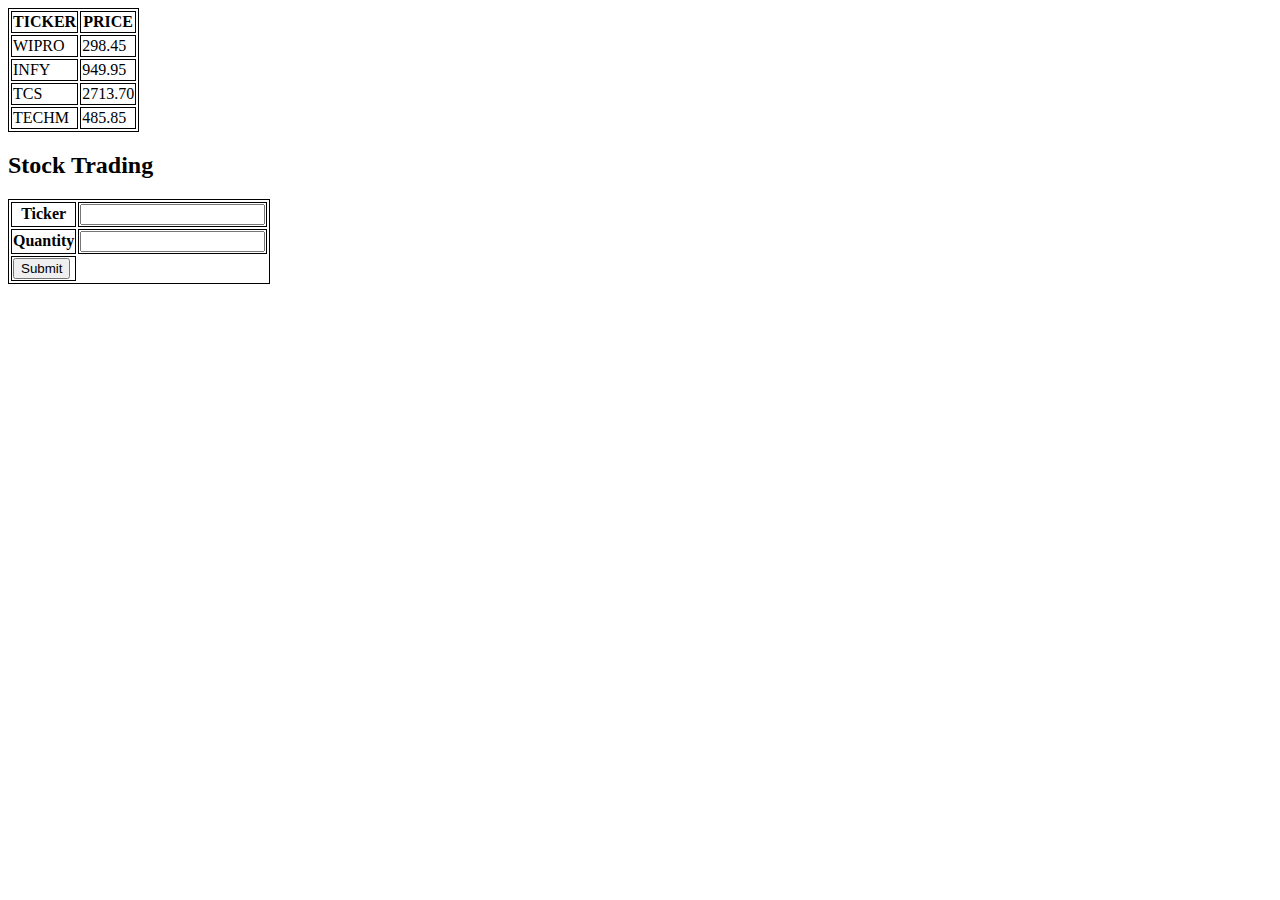
<file: html-master/Assignment 1/index.html>
<!DOCTYPE html>
<html>
  <head>
	  <title>Stock Trading Calculator</title>
<style>
            table, th, td {
                border: 1px solid black;
            }
</style>
  </head>
  <body>


	<table>
	  <tr>
		<th>TICKER</th>
		<th>PRICE</th>
	  </tr>
	  <tr>
		<td>WIPRO</td>
		<td id="wipro_price">298.45</td>
	  </tr>
	  <tr>
		<td>INFY</td>
		<td id="infy_price">949.95</td>
	  </tr>
	  <tr>
		<td>TCS</td>
		<td id="tcs_price">2713.70</td>
	  </tr>
	  <tr>
		<td>TECHM</td>
		<td id="techm_price">485.85</td>
	  </tr>
	</table>

	<h2>Stock Trading</h2>
	<form>
		<table>
	  	  <tr>
			<th>Ticker</th>
			<td><input id="t" type="text" list="companies" id="company_list" required></td>
		  </tr>
		  <tr>
			<th>Quantity</th>
			<td><input id="q" type="text"></td>
		  </tr> 	
		  <tr>
			<td><input id="submit" type="submit" value="Submit" onclick="myFunc()"></td>
		  </tr>
		</table>
	</form>
	<datalist id="companies">
		<option value="WIPRO"></option>
		<option value="INFY"></option>
		<option value="TCS"></option>
		<option value="TECHM"></option>
	</datalist>
	<script src="js/scripts.js"></script>
  </body>
</html>
</file>
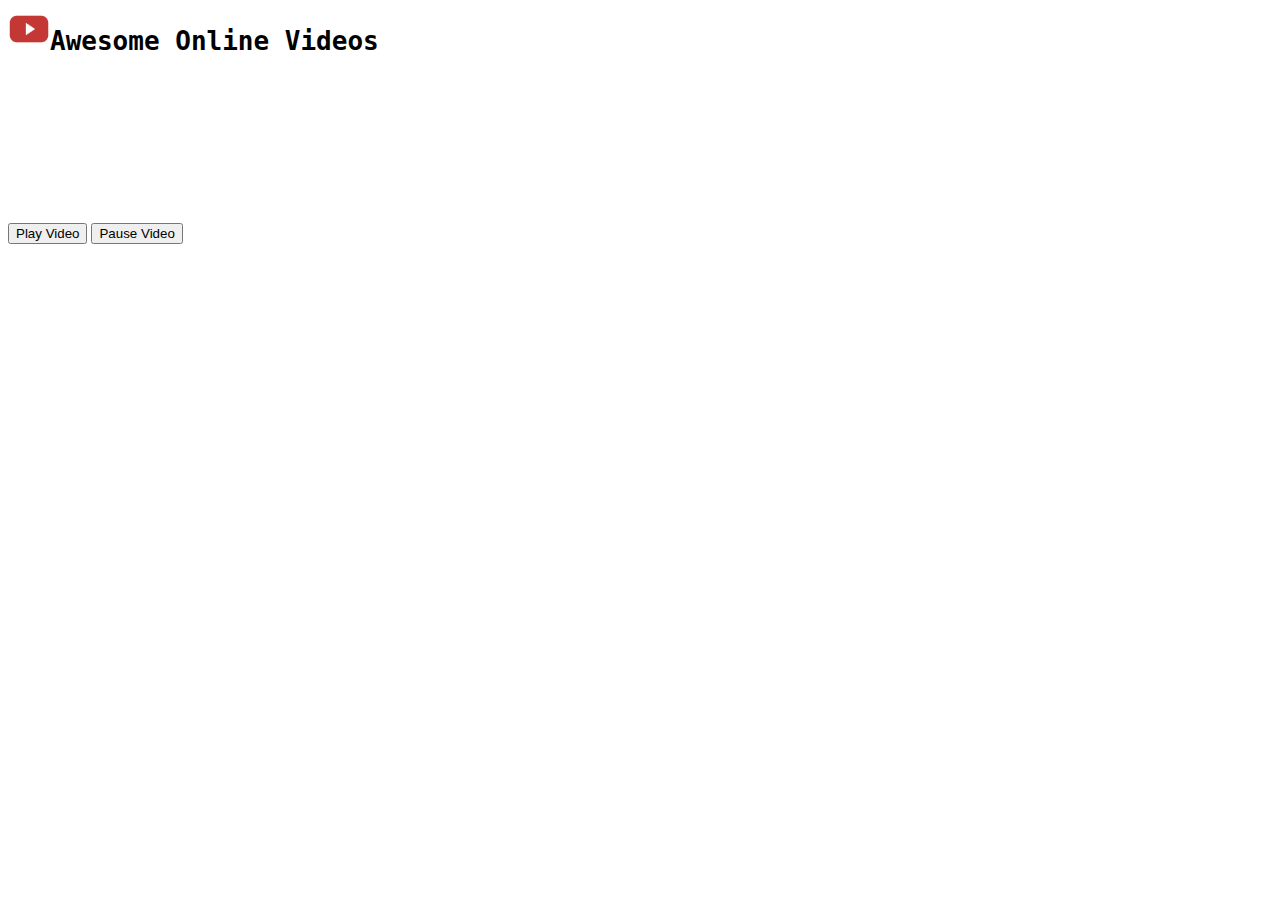
<file: html-master/Assignment 3/index.html>
<html>
<head>
  <title>Awesome Video Player</title>
</head>
<body>
<nav>
  <element id="element1" />
  <pre><h1><img src= "ytplay.png" alt="Video Player" class="logo" height="42" width="42">Awesome Online Videos</h1></pre>
  <element id="element2" />
  <video id="myVideo"  class="video1">
  <source src="https://www.w3schools.com/tags/mov_bbb.mp4" type="video/mp4">
  <source src="" type="video/ogg">
  Your browser does not support HTML5 video.
  
</video>
  

<br>

<button onclick="playVid()" type="button" class="button1">Play Video</button>
<button onclick="pauseVid()" type="button" class="button2">Pause Video</button><br> </span>
<script> 
var vid = document.getElementById("myVideo"); 

function playVid() { 
    vid.play(); 
} 

function pauseVid() { 
    vid.pause(); 
} 
</script> 

  <element id="element3" />
</nav>
</body>
</html>
</file>
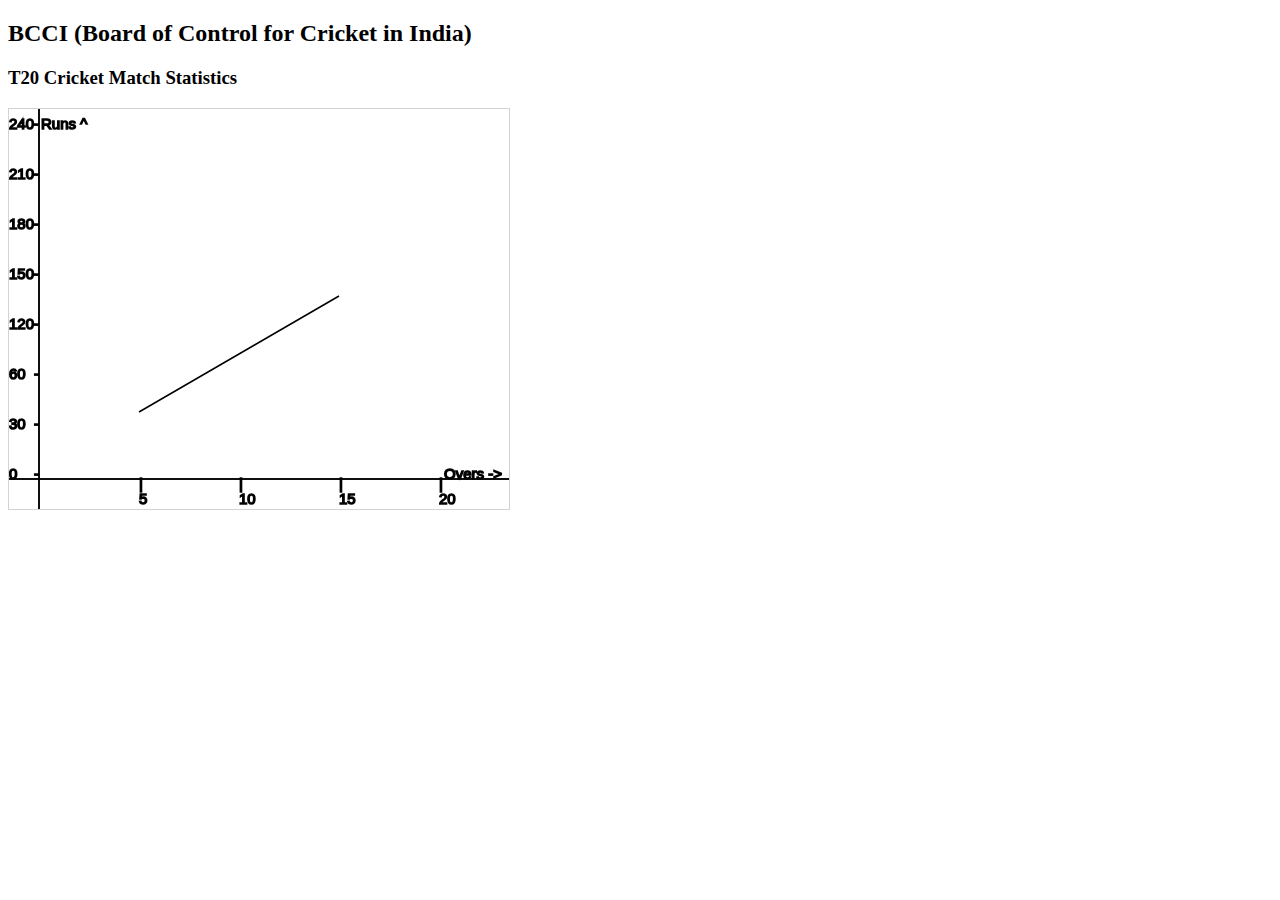
<file: html-master/Assignment 4/index.html>
<!DOCTYPE html>
<html>
<head>
  <title>Batting Statistics</title>
<meta name="viewport" content="width=device-width, initial-scale=1">
<style>
table {
  border-collapse: collapse;
  border-spacing: 0;
  width: 100%;
  border: 1px solid #ddd;
}

th, td {
  text-align: left;
  padding: 8px;
}
</style>
	
</head>
<body>

<h2>BCCI (Board of Control for Cricket in India)</h2>
<h3>T20 Cricket Match Statistics</h3>
<canvas id="myCanvas" width="500" height="400" style="border:1px solid #d3d3d3;">
Your browser does not support the HTML5 canvas tag.</canvas>


<script>
var c = document.getElementById("myCanvas");
var ctx = c.getContext("2d");
ctx.font = "15px Arial";
ctx.lineWidth = 1.5;
ctx.strokeText("Runs ^",32,20);
ctx.strokeText("240-",0,20);
ctx.strokeText("210-",0,70);
ctx.strokeText("180-",0,120);
ctx.strokeText("150-",0,170);
ctx.strokeText("120-",0,220);
ctx.strokeText("60  -",0,270);
ctx.strokeText("30  -",0,320);
ctx.strokeText("0    -",0,370);
ctx.moveTo(30,400);
ctx.lineTo(30,0);
ctx.moveTo(0,370);
ctx.lineTo(500,370);
ctx.stroke();
ctx.strokeText("|",130,380);
ctx.strokeText("5",130,395);
ctx.strokeText("|",230,380);
ctx.strokeText("10",230,395);
ctx.strokeText("|",330,380);
ctx.strokeText("15",330,395);
ctx.strokeText("|",430,380);
ctx.strokeText("20",430,395);
ctx.strokeText("Overs ->",435,370);

ctx.moveTo(130, 303); //(5,40)
ctx.lineTo(230, 245); //(10,75)
ctx.moveTo(230, 245);
ctx.lineTo(330, 187); //(15,140)
ctx.stroke();
</script>

</body>
</html>
</file>
